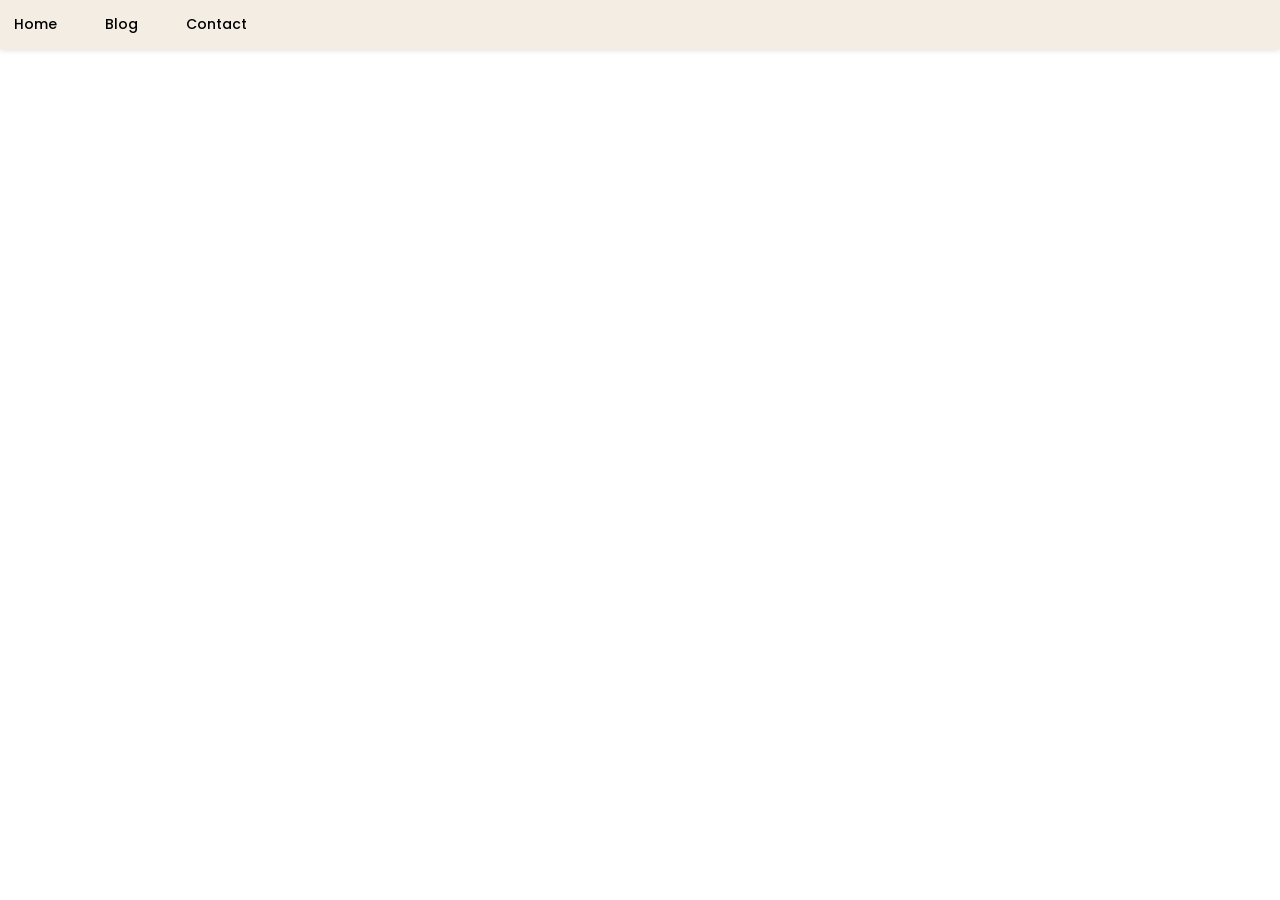
<file: contact.html>
<!DOCTYPE html>
<html lang="en">
<head>
    <meta charset="UTF-8">
    <title>Save User</title>
    <link rel="stylesheet" href="test.css">
    <link href="https://fonts.googleapis.com/css2?family=Poppins:wght@400;500;600;700&display=swap" rel="stylesheet">
</head>
<body>
<div class="nav-menu">
    <a class="hover-underline" href="index.html">Home</a>
    <a class="hover-underline" href="blog.html">Blog</a>
    <a class="hover-underline" href="contact.html">Contact</a>

</div>

<script src="script.js"></script>
</body>
</html>
</file>
<file: test.css>
* {
    box-sizing: border-box;
    margin: 0;
    padding: 0;
    font-family: 'Poppins', sans-serif;
}

body {
    background: linear-gradient(135deg, #f3f4f6, #e5e7eb);
}

.nav-menu {
    display: flex;
    justify-content: flex-start;
    background: #f3ede3;
    box-shadow: 0 2px 5px rgba(0, 0, 0, 0.1);
    position: fixed;
    width: 100vw;
    z-index: 100;

}

a{
    color:black;
    margin-right: 20px;
    text-decoration: none;
    font-weight: 300;
    padding:14px;
}

/* Menu Hover Effect */
.hover-underline {
    position: relative;
    display: inline-block;
    font-weight: 500;
    font-size: 14px;
}

.hover-underline::after,
.hover-underline::before {
    content: '';
    position: absolute;
    width: 100%;
    height: 2px;
    background: black;
    /*background: linear-gradient(to right, #ff0000, #00ffff);*/
    bottom: 0;
    left: 0;
    transform: scaleX(0);
    transform-origin: right;
    transition: transform 0.4s ease-out;
}

.hover-underline::before {
    top: 0;
    transform-origin: left;
}

.hover-underline:hover::after,
.hover-underline:hover::before {
    transform: scaleX(1);
}

.p-img-text{
    width: 450px;
    font-size: 31px;
    padding: 22px;
    color: wheat;
}
.cont-out{
    position: absolute;
    top: 50px;
}
.p-img-text2{
    color: white;
    width: 358px;
    padding: 26px;
    font-size: 21px;
    position: absolute;
    top: -36vw;
    right: -28vw;
}
.cont-out2{
    display: flex;
    justify-content: end;
}
.left-side-text{
    position: absolute;
    top: 68em;
    left: 68%;
}
.animal-card{
    height: 33em;
    width: 23em;
    border-radius: 10px;
}
.animal-card:hover{
    transform: scale(1.05);
    box-shadow: 0 0 20px #f3ede3;
}

.img-inherit{
    height: inherit;
    width: inherit;
    border-radius: 8px;
}
.display-flex{
    display: flex;
}
.justify-center{
    justify-content: center;
}
.display-flex-cards{
    display: flex;
    justify-content: space-between;
    padding: 62px;
    position: relative;
    background: white;
    box-shadow: rgba(0, 0, 0, 0.35) 0px 5px 15px;

}
.subscribe-section{
    background: #f3ede3;
    height: auto;
}
.subcribe-cont{
    padding: 86px 27vw;
    display: flex;
    gap: 20px;
    flex-direction: column;
}
.margin-top-base{
    margin-top: 20px;
}
.font-xs{
    font-size: 12px;
}
.text-align-center{
    text-align: center;
}
.font-semi-bold{
    font-weight: 500;
}
.subcribe-button-width{
    width: auto;
    padding: 12px 32px;
}



.container {
    width: 100%;
    max-width: 420px;
    background: #ffffff;
    border-radius: 16px;
    box-shadow: 0 10px 30px rgba(0,0,0,0.08);
    padding: 28px;
}

.header {
    text-align: center;
    margin-bottom: 24px;
}

.header h1 {
    font-size: 24px;
    color: #111827;
    margin-bottom: 8px;
}

.header p {
    color: #6b7280;
    font-size: 14px;
}

.form-group {
    margin-bottom: 18px;
}

label {
    display: block;
    font-size: 14px;
    color: #374151;
    margin-bottom: 6px;
    font-weight: 600;
}

input {
    width: 100%;
    padding: 12px 14px;
    border: 1px solid #d1d5db;
    border-radius: 10px;
    font-size: 14px;
    outline: none;
    transition: border-color 0.2s ease;
}

input:focus {
    border-color: #2563eb;
}

.btn {
    width: 100%;
    padding: 12px;
    border: none;
    border-radius: 10px;
    background: #2563eb;
    color: white;
    font-size: 15px;
    font-weight: 600;
    cursor: pointer;
    transition: background 0.2s ease;
}

.btn:hover {
    background: #1d4ed8;
}

.btn:disabled {
    background: #93c5fd;
    cursor: not-allowed;
}

.status {
    margin-top: 16px;
    padding: 12px;
    border-radius: 10px;
    font-size: 14px;
    display: none;
}

.status.success {
    display: block;
    background: #ecfdf5;
    color: #065f46;
    border: 1px solid #a7f3d0;
}

.status.error {
    display: block;
    background: #fef2f2;
    color: #991b1b;
    border: 1px solid #fecaca;
}

.status.loading {
    display: block;
    background: #eff6ff;
    color: #1e40af;
    border: 1px solid #bfdbfe;
}

.footer {
    margin-top: 30px;
    background-color: #5562ff;
    color: white;
    height: 6em;
    text-align: center;
    padding: 30px;
}

.api-preview {
    margin-top: 18px;
    background: #f9fafb;
    border: 1px dashed #d1d5db;
    border-radius: 10px;
    padding: 12px;
    font-size: 12px;
    color: #4b5563;
    line-height: 1.5;
}

.api-preview strong {
    color: #111827;
}
.subcribe-button-width{
    width: 10em;
}

/*Rotating cards css*/
.container1 {
    position: relative;
    width: 320px;
    margin: 341px auto 0px;
    height: 264px;
    color: rgb(255, 255, 255);
}

.carousel {
    position: absolute;
    width: 100%;
    height: 100%;
    transform-style: preserve-3d;
    animation: rotate360 10s infinite forwards linear;
}
.carousel__face {
    position: absolute;
    width: 300px;
    height: 187px;
    top: 20px;
    left: 10px;
    right: 10px;
    background-size: cover;
    box-shadow:inset 0 0 0 2000px rgba(0,0,0,0.5);
    display: flex;
}

span {
    margin: auto;
    font-size: 1rem;
}


.carousel__face:nth-child(1) {
    background-image: url("https://images.pexels.com/photos/1141853/pexels-photo-1141853.jpeg?auto=compress&cs=tinysrgb&dpr=2&h=750&w=1260");
    transform: rotateY(  0deg) translateZ(430px); }
.carousel__face:nth-child(2) {
    background-image: url("https://images.pexels.com/photos/1258865/pexels-photo-1258865.jpeg?auto=compress&cs=tinysrgb&dpr=2&h=750&w=1260");
    transform: rotateY( 40deg) translateZ(430px); }
.carousel__face:nth-child(3) {
    background-image: url("https://images.pexels.com/photos/808466/pexels-photo-808466.jpeg?auto=compress&cs=tinysrgb&dpr=2&h=750&w=1260");
    transform: rotateY( 80deg) translateZ(430px); }
.carousel__face:nth-child(4) {
    background-image: url("https://www.gconnect.in/gc22/wp-content/uploads/2022/09/Stepping-up-of-pay.jpg");
    transform: rotateY(120deg) translateZ(430px); }
.carousel__face:nth-child(5) {
    background-image: url("https://wikihealth.biz.id/images/step-counts-still-down-after-pandemic-1440x810.jpg");
    transform: rotateY(160deg) translateZ(430px); }
.carousel__face:nth-child(6) {
    background-image: url("https://static.vecteezy.com/ti/vecteur-libre/p1/5568329-en-savoir-plus-gagner-plus-cartoon-vector-illustration-vectoriel.jpg");
    transform: rotateY(200deg) translateZ(430px); }
.carousel__face:nth-child(7) {
    background-image: url("https://www.youngisthan.in/wp-content/uploads/2018/03/belief-1280x720.jpg");
    transform: rotateY(240deg) translateZ(430px); }
.carousel__face:nth-child(8) {
    background-image: url("https://images.pexels.com/photos/135018/pexels-photo-135018.jpeg?auto=compress&cs=tinysrgb&dpr=2&h=750&w=1260");
    transform: rotateY(280deg) translateZ(430px); }
.carousel__face:nth-child(9) {
    background-image: url("https://images.pexels.com/photos/1175135/pexels-photo-1175135.jpeg?auto=compress&cs=tinysrgb&dpr=2&h=750&w=1260");
    transform: rotateY(320deg) translateZ(430px); }



@keyframes rotate360 {
    from {
        transform: rotateY(0deg);
    }
    to {
        transform: rotateY(-360deg);
    }
}

.height-24em{
    height: 24em;
}
.font-size-14{
    font-size: 1.5em;
}
.font-size-20{
    font-size: 3em;
}
.text-color-neutral-0{
    color: #fff;
}
.padding-20{
    padding: 20px;
}
.explore-more-icon{
    color: #fff;
    height: 30px;
    width: 30px;
}
.explore-more-container {
    display: flex;
    font-size: 21px;
    color: white;
    padding: 20px 20px 20px 20px;
    width: 14em;
    justify-content: space-between;
}
.adapt-friend-btn {
    background: #a35135;
    height: 40px;
    width: auto;
    padding: 8px;
    border: 1px solid transparent;
    border-radius: 8px;
    color: #fff;
}
.explore-btn {
    background: #fff;
    height: 40px;
    width: auto;
    padding: 8px;
    border: 1px solid transparent;
    border-radius: 8px;
    color: #000;
    margin-left: 4px;
}
.padding-m{
    padding: 20px;
}
.padding-l{
    padding: 24px;
}
.padding-s{
    padding: 8px;
}
.padding-left-base{
    padding-left: 100px;
}


#petContainer{
    display: flex;
    gap: 2.47vw;
    flex-wrap: wrap;
}

.pet-card{
    width:260px;
    background:#fff;
    padding:14px;
    border-radius:20px;
    box-shadow:0 4px 15px rgba(0,0,0,0.08);
}

.pet-image{
    position:relative;
}

.pet-image img{
    width:100%;
    height:220px;
    object-fit:cover;
    border-radius:16px;
}

.badge{
    position:absolute;
    top:12px;
    left:12px;
    background:#5da87f;
    color:white;
    padding:8px 14px;
    border-radius:20px;
    font-size:14px;
}

h2{
    margin:15px 0 8px;
}

.type{
    background:#dce8d3;
    padding:6px 14px;
    border-radius:20px;
}

.info{
    margin:12px 0;
    display:flex;
    gap:15px;
}

.friendly{
    font-weight:bold;
    color:#8b4c32;
}

button{
    width:100%;
    background:#a85d39;
    color:white;
    border:none;
    padding:12px;
    border-radius:14px;
    font-size:18px;
    cursor:pointer;
}

.animals-cards{
    position: relative;
    z-index: 2;
    padding: 5em 15.8vw;
    height: 34em;
    background: #f1ebea;
}
.img-height-width {
    height: 198px;
    width: 13vw;
    border-radius: 12px;
    border: 1px solid #e1dfdf;
}
/*Skelton cards*/
.skeleton-card{
    width:260px;
    height:292px;
    border-radius:20px;
    position:relative;
    overflow:hidden;
    background:#eee;
}

/* Shimmer effect */
.skeleton-card::before{
    content:"";
    position:absolute;
    top:0;
    left:-150px;
    width:100px;
    height:100%;
    background:linear-gradient(
            90deg,
            transparent,
            rgba(255,255,255,.6),
            transparent
    );
    animation: shimmer 1.2s infinite;
}

@keyframes shimmer{
    100%{
        left:300px;
    }
}
.card {
    width: 15vw;
    background: #fff;
    padding: 13px;
    box-shadow: rgba(0, 0, 0, 0.35) 0px 5px 15px;
    border-radius: 14px;
}
</file>
